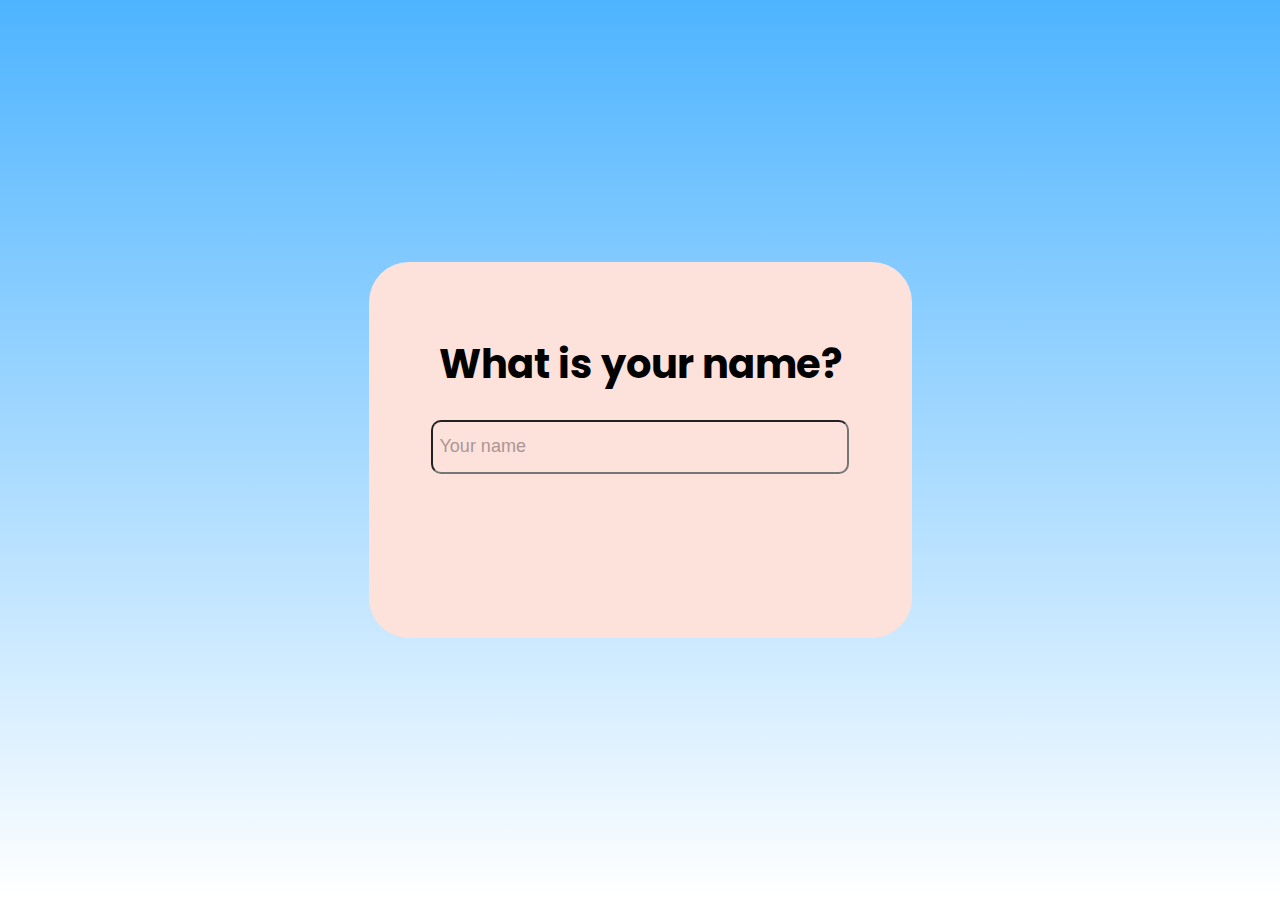
<file: index.html>
<!DOCTYPE html>
<html lang="en">
<head>
    <meta charset="UTF-8">
    <meta http-equiv="X-UA-Compatible" content="IE=edge">
    <meta name="viewport" content="width=device-width, initial-scale=1.0">
    <link rel='stylesheet' href='https://cdn.jsdelivr.net/npm/bootstrap-icons@1.9.1/font/bootstrap-icons.css'>
    <link rel="stylesheet" href="style.css">
    <script src="script.js" defer></script>
    <title>Todo-List</title>
</head>
<body>
    <div class="container">
        <div class="name">
            <h1 id="intro">What is your name?</h1>
            <h2 id="loading"></h2>
            <div class="input">
                    <input type="text" id="name" autocomplete="off" placeholder="Your name"
                    onchange="changeName()">
            </div>
        </div>
    </div>
    </body>
</html>
</file>
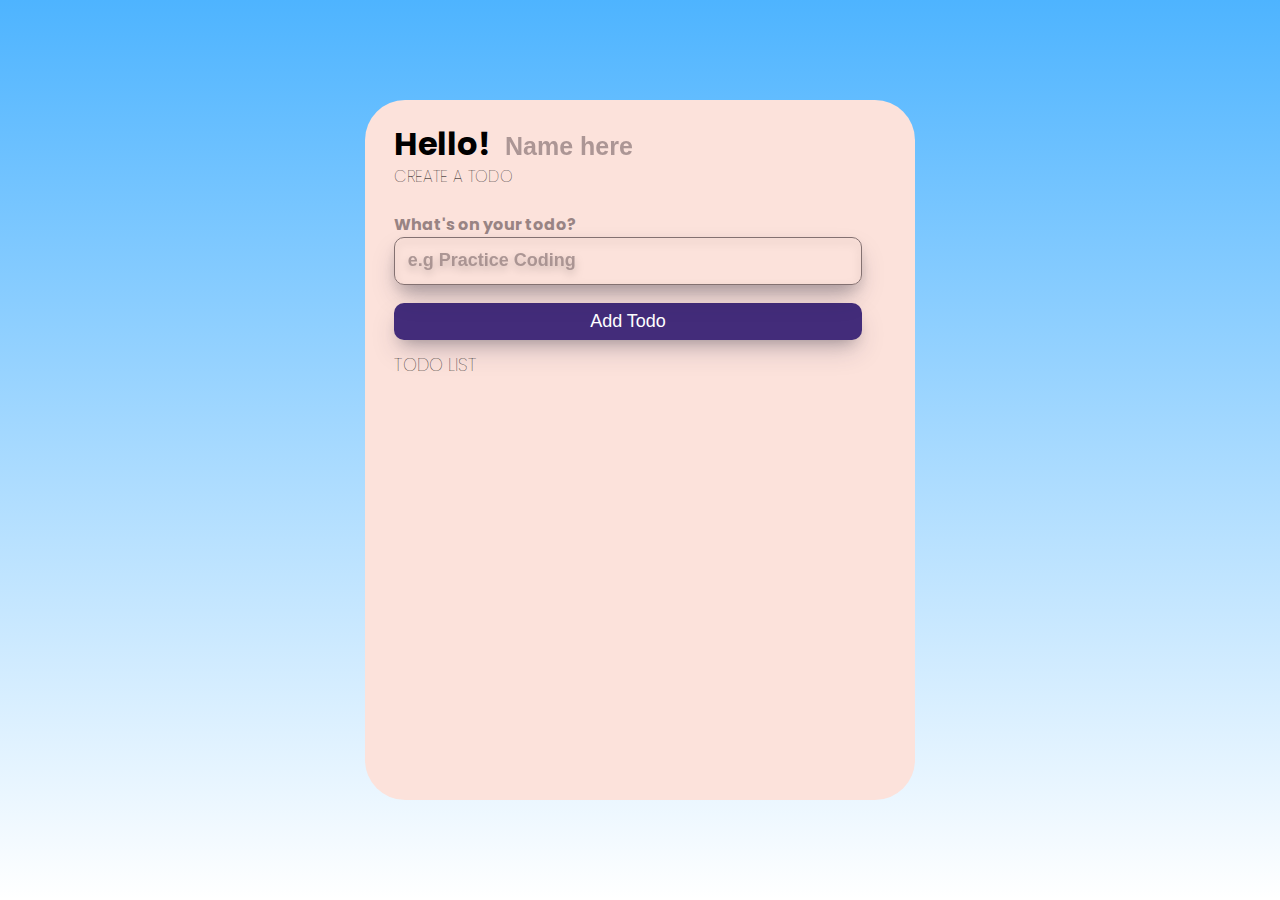
<file: main.html>
<!DOCTYPE html>
<html lang="en">
<head>
    <meta charset="UTF-8">
    <meta http-equiv="X-UA-Compatible" content="IE=edge">
    <meta name="viewport" content="width=device-width, initial-scale=1.0">

    <!-------Links------->
    <link rel='stylesheet' href='https://cdn.jsdelivr.net/npm/bootstrap-icons@1.9.1/font/bootstrap-icons.css'>
    <link rel="stylesheet" href="style.css">
    

    <!--JS Import-->
    <title>Todo-List App</title>
</head>
<body>
    <!--App Container-->
    <main class="app">

        <!--Box for the List-->
        <div class="box">

            <!--Header of the App-->
            <section class="greeting">
                <h1 class="title" id="greet">Hello! <input type="text" id="name-greet" placeholder="Name here" /></h1>
            </section>

            <!--Add task-->
            <div class="create-list">
                <h3>Create a Todo</h3>
                    <h4>What's on your todo?</h4>
                    <div class="input">
                        <input type="text" name="new-todo-input" id="new-todo-input" placeholder="e.g Practice Coding" autocomplete="off">
                        <small class="error"></small>
                        <input type="button" id="task-submit" value="Add Todo" onclick="AddTodo()">
                    </div>
            </div>
            <!--Todo List-->
            <div class="todo-list">
                <h3>Todo List</h3>
                <ul id="list">
                </ul>
            </div>
 
        </div>
    </main>
    

    <script src="script.js"></script>
</body>
</html>
</file>
<file: style.css>
@import url('https://fonts.googleapis.com/css2?family=Poppins:wght@100;300;400;500;600;700&display=swap');
*{
    margin: 0;
    padding: 0;
    box-sizing: border-box;
    outline: 0;
    transition: all 0.5s ease;
}
:root{
    --Button: #432C7A;
    --Background: #FCE2DB;
    --font-color: #000;
    --alternative-font-color: #fff;
    --opacty: #998484;
    --error:#F83434;
    --check: #888;

    --margin: 0 1.8125rem;
}


body{
    font-family: 'Poppins', sans-serif;
}



#name-greet:not([type="radio"]):not([type="checkbox"]), button {
	appearance: none;
	border: none;
	outline: none;
	background: none;
	cursor: initial;
}
.container, .app{
    height: 100vh;
    width: 100vw;
    display: flex;
    align-items: center;
    justify-content: center;
    background: linear-gradient(180deg, #4EB4FF 0%, rgba(24, 38, 48, 0) 100%);
}
.name{
    width: 265px;
    height: 262px;
    background-color: var(--Background);
    border-radius: 40px;
}
.box{
    width: 278px;
    height: 455px;
    background-color: var(--Background);
    border-radius: 40px;
    overflow-y: scroll;
}
.box::-webkit-scrollbar{
    display: none;
}
.name h1{
    font-size: 22px;
    font-weight: 700;
    color: var(--font-color);
    text-align: center;
    margin-top: 72px;
}
#name{
    margin-top: 26px;
    width: 223px;
    height: 31px;
    border-radius: 10px;
    margin-left: -10px;
    background: transparent;
} 
input[type=text]{
    padding-left: 7px;   
}
::placeholder{
    font-size: 12px;
    color: var(--opacty);
    opacity: 80%;
}

input:focus::placeholder{
    color: transparent;
}
.name h2{
    text-align: center;
    font-size: 12px;
}
.greeting .title{
    display: flex;
}
.greeting .title input{
    margin-left: 0.5rem;
	flex: 1 1 0%;
	min-width: 0;
    margin-right: 1rem;
}
.greeting .title, 
.greeting .title input {
	color: var(--font-color);
	font-size: 1.5rem;
	font-weight: bold;
}
#name-greet::placeholder{
    font-size: 20px;
    color: var(--opacty);
    opacity: 80%;
}
.greeting h1{
    margin-left: 29px;
    margin-top: 20px;
}
.create-list h3{
    margin-left: 1.8125rem;
    margin-bottom: 1.6rem;
    font-weight: 100;
    font-size: 15px;
    line-height: 18px;
    text-align: left;
    text-transform: uppercase;
}
.create-list h4{
    margin: var(--margin);
    font-size: 12px;
    color: var(--opacty);
}
.create-list input[type=text]{
    display: flex;
    align-items: center;
    width: 100%;
    max-width: 218px;
    font-size: 1.125rem;
    padding: 0.8rem;
    color: var(--font-color);
    background-color: transparent;
    margin-bottom: 1.1rem;
    box-shadow: rgba(50, 50, 93, 0.25) 0px 13px 27px -5px, rgba(0, 0, 0, 0.3) 0px 8px 16px -8px;;
    border: 1px solid #847171;
    filter: drop-shadow(0px 4px 4px rgba(0, 0, 0, 0.25));
    border-radius: 10px;
    font-weight: 600;
    font-size: 12px;
    line-height: 18px;
}
.create-list input[type=button]{
    margin: 0 0 1rem;
    width: 100%;
    max-width: 218px;
    font-size: 1.125rem;
    padding: 0.5rem 1rem;
    color: var(--alternative-font-color);
    background-color: var(--Button);
    box-shadow: rgba(50, 50, 93, 0.25) 0px 13px 27px -5px, rgba(0, 0, 0, 0.3) 0px 8px 16px -8px;;
    border: none;
    border-radius: 10px;
    transition: 0.2s ease-out;
}
.create-list input[type=button]:hover{
    background-color: transparent;
    border: 1px solid var(--Button);
    color: var(--font-color);
    cursor: pointer;
}

.todo-list h3{
    margin-left: 1.8125rem;
    margin-bottom: 1rem;
    font-weight: 100;
    font-size: 15px;
    line-height: 18px;
    text-transform: uppercase;
}
li input{
    border: none;
    background: transparent;
}
ul li {
    cursor: pointer;
    position: relative;
    padding: 12px 8px 12px 40px;
    list-style-type: none;
    background: var(--alternative-font-color);
    font-size: 18px;
    transition: 0.2s;
    border-radius: 10px;
    box-shadow: rgba(0, 0, 0, 0.25) 0px 14px 28px, rgba(0, 0, 0, 0.22) 0px 10px 10px;
    margin: var(--margin);
    max-width: 234px;
    margin-bottom: 20px;
    /* make the list items unselectable */
    -webkit-user-select: none;
    -moz-user-select: none;
    -ms-user-select: none;
    user-select: none;
  }


  
  /* Darker background-color on hover */
  ul li:hover {
    background: #ddd;
  }
  
  /* When clicked on, add a background color and strike out text */
  ul li.checked {
    text-decoration: line-through;
	color: var(--grey);
    background-color: var(--check);
  }
  
  /* Add a "checked" mark when clicked on */
  ul li.checked::before {
    content: '';
    position: absolute;
    border-color: #fff;
    border-style: solid;
    border-width: 0 2px 2px 0;
    top: 10px;
    left: 16px;
    transform: rotate(45deg);
    height: 15px;
    width: 7px;
  }

.delete {
	color: var(--error);
    position: absolute;
    right: 0;
    top: 0;
    padding: 12px 16px 12px 16px;
}
.edit {
    color: var(--Button);
    position: absolute;
    right: 0;
    top: 0;
    padding: 12px 30px 12px 12px;
}
.error{
    color: var(--error);
    
}
.input{
    margin-left: 1.8125rem;
}
@media only screen and (min-width: 768px) {
    .name{
        width: 543px;
        height: 376px;
    }
    .name h1{
        font-size: 40px;
    }
    #name{
        width: 418px;
        height: 54px;
        margin-left: 33px;
    }
    ::placeholder{
        font-size: 18px;
    }
    .name #loading{
        font-size: 15px;
    }
    .box{
        width: 550px;
        height: 600px;
    }
    .greeting .title, 
    .greeting .title input {
	font-size: 2rem;
    }
    #name-greet::placeholder{
        font-size: 25px;
        color: var(--opacty);
        opacity: 80%;
    }
    .create-list h3{
        font-size: 1rem;
    }
    .create-list h4{
        font-size: 1rem;
    }
    .create-list input[type=text]{
        max-width: 468px;
        font-size: 18px;
    }
    .create-list input[type=button]{
        max-width: 468px;
        font-size: 18px;
    }
    .todo-list h3{
        font-size: 1.1rem;
    }
    ul li {
        max-width: 468px;
    }
    .edit {
        padding: 12px 50px 12px 12px;
    }

@media only screen and (min-width: 1000px){
    
    .box{
        width: 550px;
        height: 700px;
    }
    .edit {
        padding: 12px 50px 12px 12px;
    }
}






}
</file>
